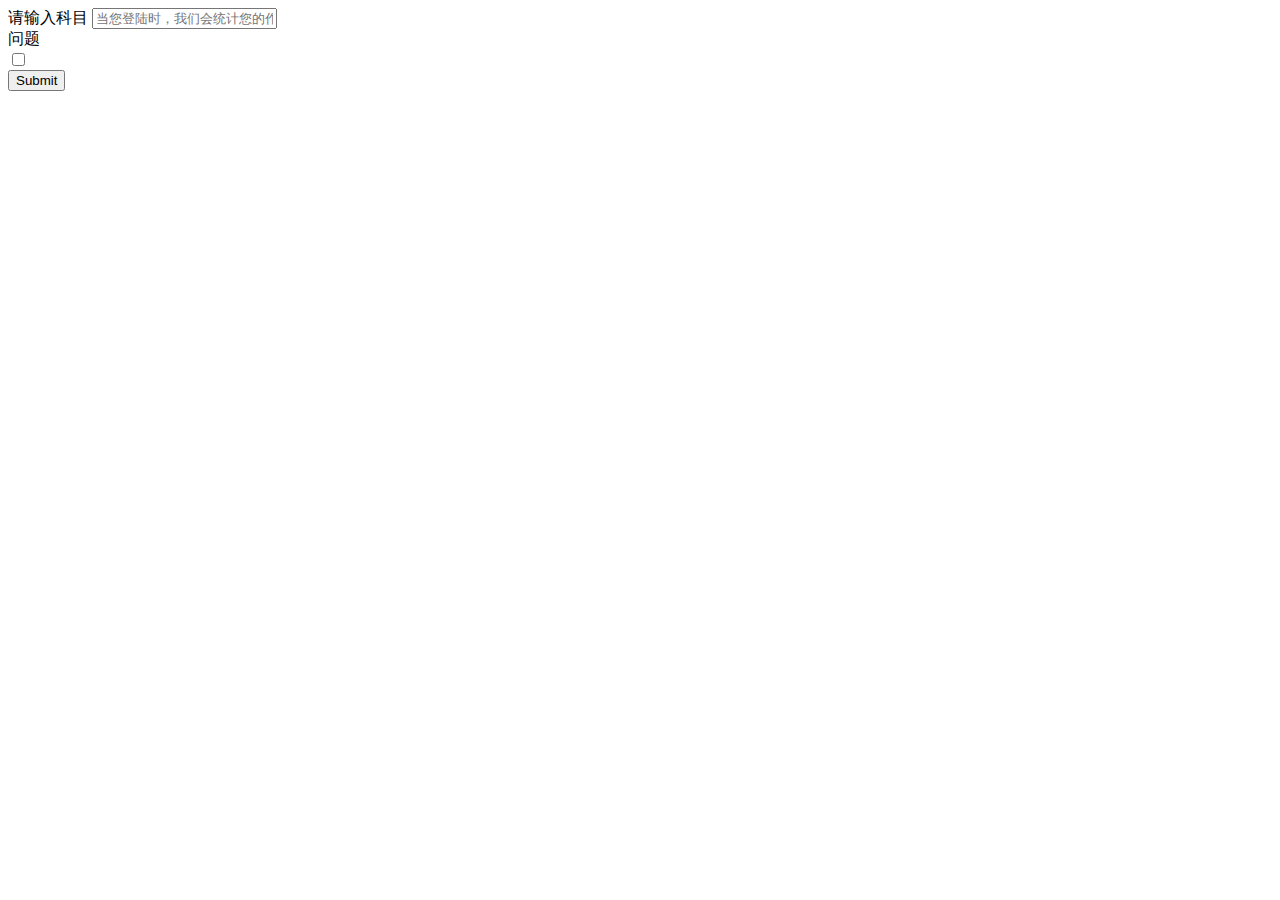
<file: mispro/src/main/resources/templates/onlineTest.html>
<!DOCTYPE html>
<html lang="en" xmlns:th="http://www.thymeleaf.org">
<head>
    <meta charset="UTF-8">
    <title>测试</title>
    <!-- 新 Bootstrap 核心 CSS 文件 -->
    <link href="https://cdn.staticfile.org/twitter-bootstrap/3.3.7/css/bootstrap.min.css" rel="stylesheet">

    <!-- jQuery文件。务必在bootstrap.min.js 之前引入 -->
    <script src="https://cdn.staticfile.org/jquery/2.1.1/jquery.min.js"></script>

    <!-- 最新的 Bootstrap 核心 JavaScript 文件 -->
    <script src="https://cdn.staticfile.org/twitter-bootstrap/3.3.7/js/bootstrap.min.js"></script>
</head>
<body>
<div class="container">
<form th:action="@{/check}" method="post">
    <span>请输入科目</span> <input name="subject" class="from-control" placeholder="当您登陆时，我们会统计您的作答信息" type="text"><br>
    <div class="col-md-12" th:each="question : ${session.questions}">
        <span th:text="${question.question}">问题</span>
        <div class="checkbox" th:each="option : ${question.options}">
        <input name="answer" th:value="${option.value}" type="checkbox" th:text="${option.option}">
        </div>
    </div>
    <input type="submit">
</form>
</div>
</body>
</html>
</file>
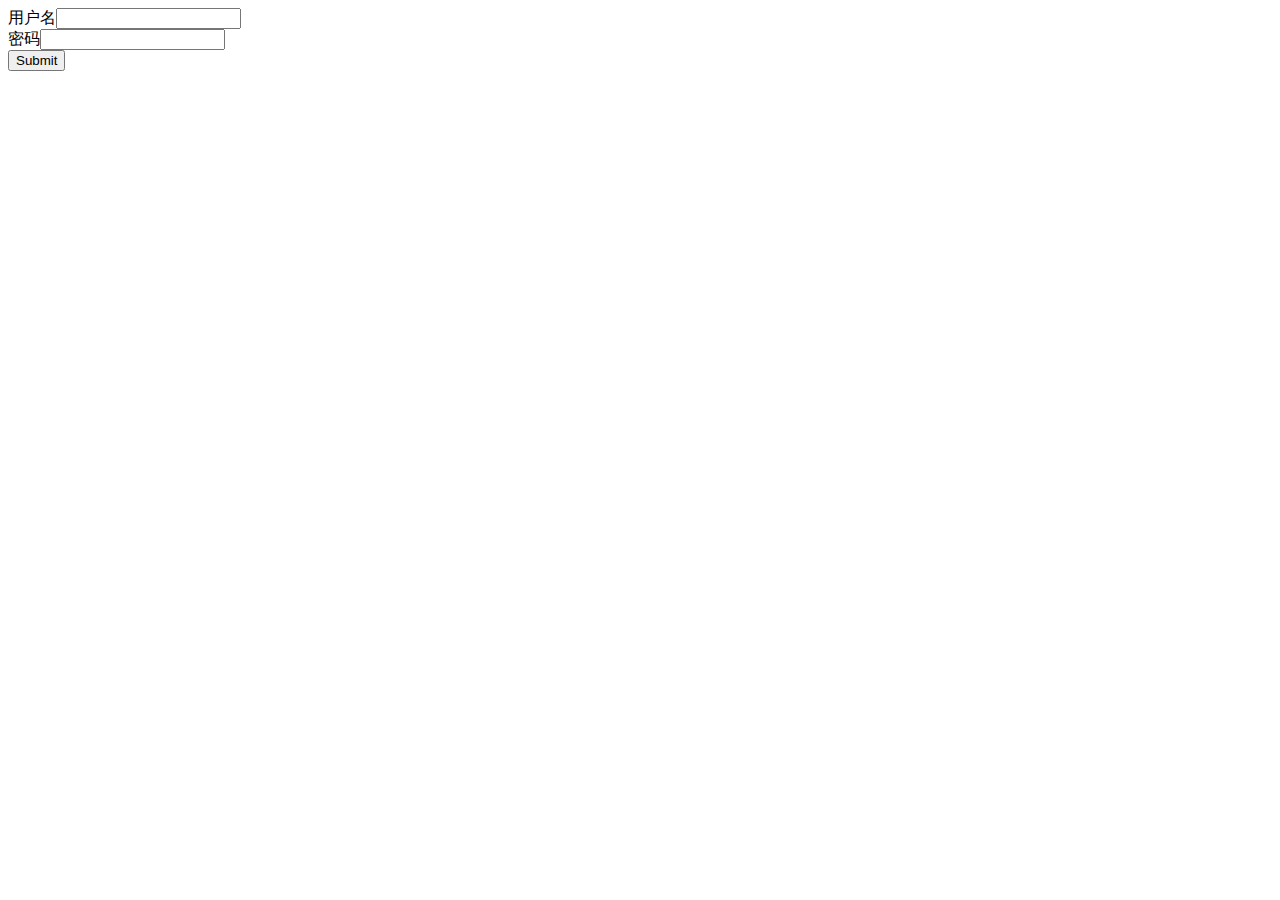
<file: mispro/src/main/resources/templates/register.html>
<!DOCTYPE html>
<html lang="en" xmlns:th="http://www.thymeleaf.org">
<head>
    <meta charset="UTF-8">
    <title>注册</title>
    <link href="https://cdn.staticfile.org/twitter-bootstrap/3.3.7/css/bootstrap.min.css" rel="stylesheet">

    <!-- jQuery文件。务必在bootstrap.min.js 之前引入 -->
    <script src="https://cdn.staticfile.org/jquery/2.1.1/jquery.min.js"></script>

    <!-- 最新的 Bootstrap 核心 JavaScript 文件 -->
    <script src="https://cdn.staticfile.org/twitter-bootstrap/3.3.7/js/bootstrap.min.js"></script>
</head>
<body>
<form th:action="@{/register}" method="post">
    <span id="err" style="color:red;"></span>
    <span>用户名</span><input type="text" id="username" name="username"><br>
    <span>密码</span><input type="password" id="password" name="password"><br>
    <input type="submit">
</form>
<script type="text/javascript">
    $(function () {
        $("#username").blur(function () {

            $.ajax({
                url: "/word/checkUser/"+$("#username").val()+"/",
                dataType:"json",
                async:true,
                success:function (msg) {
                    $("#err").text(msg)
                }
            });
        })
    })
</script>
</body>
</html>
</file>
